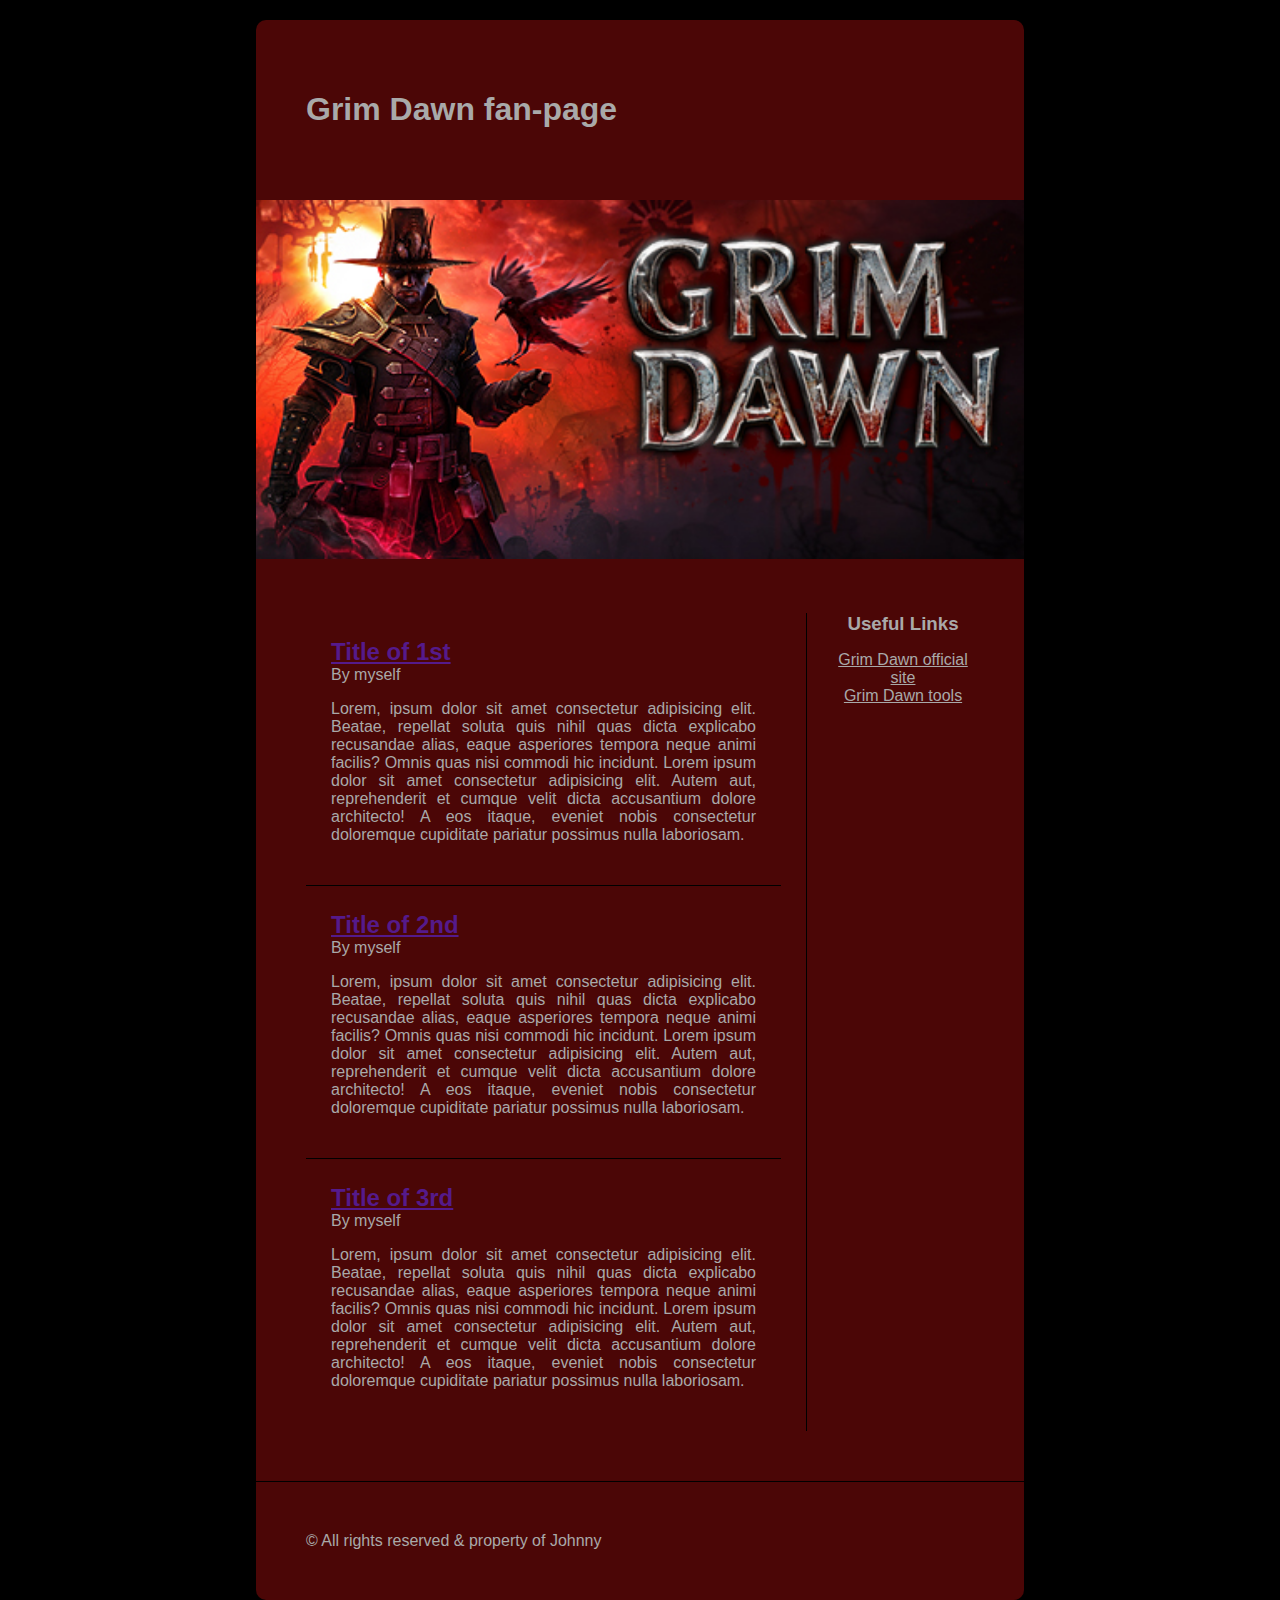
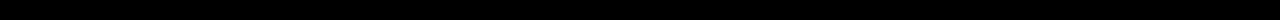
<file: module-1/blog/index.html>
<!DOCTYPE html>
<html lang="en">
<head>
    <meta charset="UTF-8" />
    <meta http-equiv="X-UA-Compatible" content="IE=edge" />
    <meta name="viewport" content="width=device-width, initial-scale=1.0" />
    <link rel="stylesheet" href="./css/style.css" />
    <title>Jan Stepanek's blog</title>
</head>
<body>
    <div class="wrapper">
        <header>
            <div id="logo">
                <h1>Grim Dawn fan-page</h1>
            </div>
        </header>
        <div id="big-image">
            <img width="100%" src="./img/main_image.jpg" alt="Grim dawn logo">
        </div>
        <main>
            <section>
                <article>
                    <h2><a href="">Title of 1st</a></h2>
                    <span>By myself</span>
                    <p>Lorem, ipsum dolor sit amet consectetur adipisicing elit. Beatae, repellat soluta quis nihil quas dicta explicabo recusandae alias, eaque asperiores tempora neque animi facilis? Omnis quas nisi commodi hic incidunt. Lorem ipsum dolor sit amet consectetur adipisicing elit. Autem aut, reprehenderit et cumque velit dicta accusantium dolore architecto! A eos itaque, eveniet nobis consectetur doloremque cupiditate pariatur possimus nulla laboriosam.</p>
                </article>
                <article>
                    <h2><a href="">Title of 2nd</a></h2>
                    <span>By myself</span>
                    <p>Lorem, ipsum dolor sit amet consectetur adipisicing elit. Beatae, repellat soluta quis nihil quas dicta explicabo recusandae alias, eaque asperiores tempora neque animi facilis? Omnis quas nisi commodi hic incidunt. Lorem ipsum dolor sit amet consectetur adipisicing elit. Autem aut, reprehenderit et cumque velit dicta accusantium dolore architecto! A eos itaque, eveniet nobis consectetur doloremque cupiditate pariatur possimus nulla laboriosam.</p>
                </article>
                <article>
                    <h2><a href="">Title of 3rd</a></h2>
                    <span>By myself</span>
                    <p>Lorem, ipsum dolor sit amet consectetur adipisicing elit. Beatae, repellat soluta quis nihil quas dicta explicabo recusandae alias, eaque asperiores tempora neque animi facilis? Omnis quas nisi commodi hic incidunt. Lorem ipsum dolor sit amet consectetur adipisicing elit. Autem aut, reprehenderit et cumque velit dicta accusantium dolore architecto! A eos itaque, eveniet nobis consectetur doloremque cupiditate pariatur possimus nulla laboriosam.</p>
                </article>
            </section>
            <aside>
                <h3>Useful Links</h3>
                <ul>
                    <li>
                        <a href="https://grimdawn.com" target="_blank">Grim Dawn official site</a>
                    </li>
                    <li>
                        <a href="https://www.grimtools.com/" target="_blank">Grim Dawn tools</a>
                    </li>
                </ul>
            </aside>
        </main>
        <footer>
            &copy; All rights reserved & property of Johnny
        </footer>
    </div>
</body>
</html>
</file>
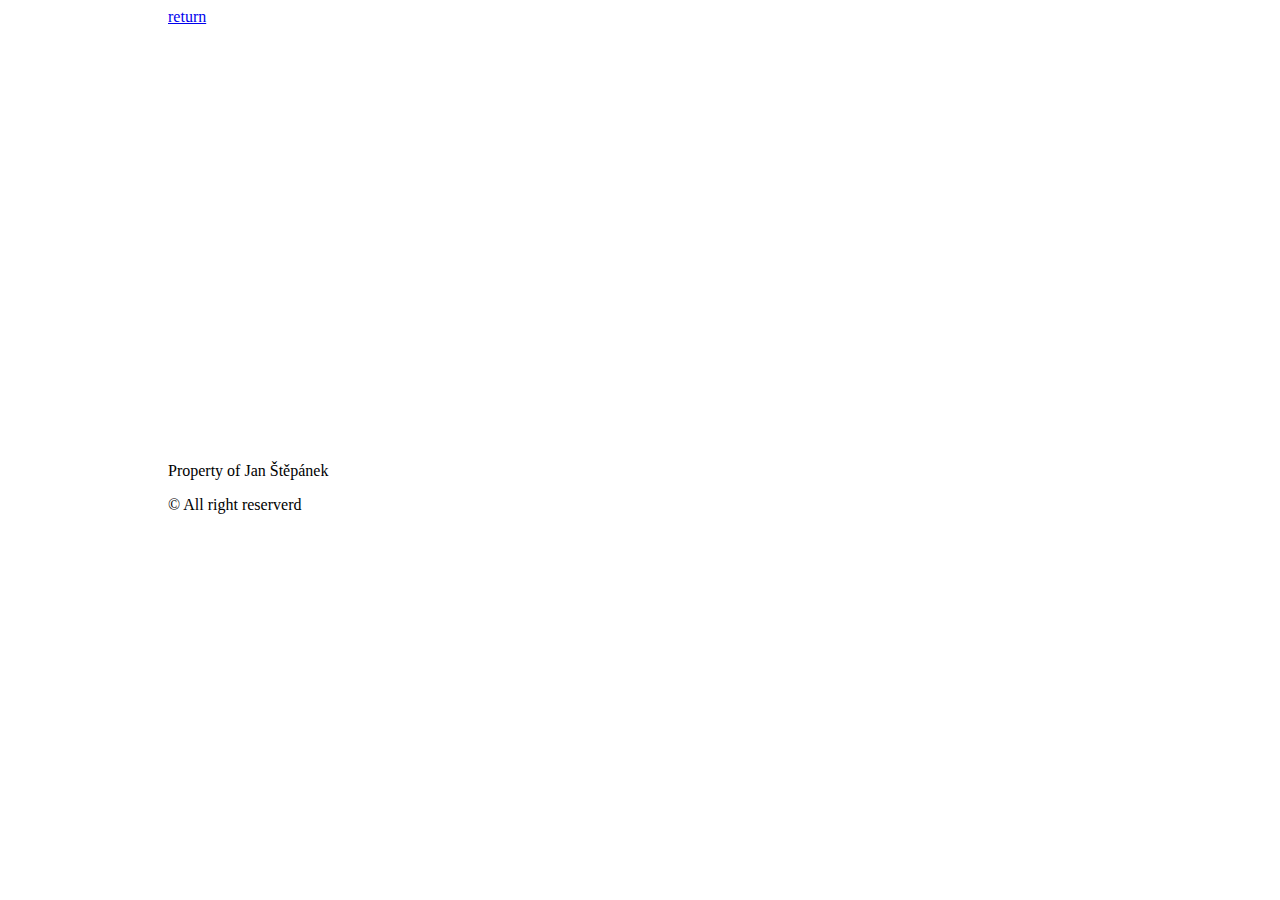
<file: module-1/first-page/about.html>
<!DOCTYPE html>
<html lang="en">
<head>
    <meta charset="UTF-8">
    <meta http-equiv="X-UA-Compatible" content="IE=edge">
    <meta name="viewport" content="width=device-width, initial-scale=1.0">
    <title>About</title>
    <link rel="stylesheet" href="./style/stylesheet.css">
    <link rel="preconnect" href="https://fonts.gstatic.com">
    <link href="https://fonts.googleapis.com/css2?family=Goblin+One&display=swap" rel="stylesheet">
</head>
<body>
    <header>
        <nav>
            <a href="./index.html">return</a>
        </nav>
    </header>
    <main>
        <h1>About</h1>
        <h2>Basic informations</h2>
        <p>My name is Jan Štěpánek and Iam very interested in web technologies and in future I want to create complex web applications. Iam 31 years old and my current job is in the Power plant as system engineer.</p>
        <h2>Hobbies</h2>
        <p>My hobies are mostly around sport and computers. I love soccer, bike and mountain hiking, ice hockey and many more. I love computer games preferably role-playeng ones. </p>
        <h2>Carrer</h2>
        <p>I finish my high school in 2008 on the Secondary School of Applied Cybernetics in Hradec Králové, then a start my first job in the CCS Group as a computer technician. My next job was in international company named Foxconn as IT Helpdesk, my job was to provide a neccesary help to end users with they common problems. After few years I move inside the company to the Network Administrators team and learn some inmportant things in computer networking, but the salary of this job was too low so i decided to change my job to some wierd job for a IT guy. I started next job in the power plant as machine operator and learn some useful skills like how the electricity is made and some stuff around physics. </p>
    </main>
    <footer>
        <p>Property of Jan Štěpánek</p>
        <p>&copy;&Tab;All right reserverd</p>
    </footer>
</body>
</html>
</file>
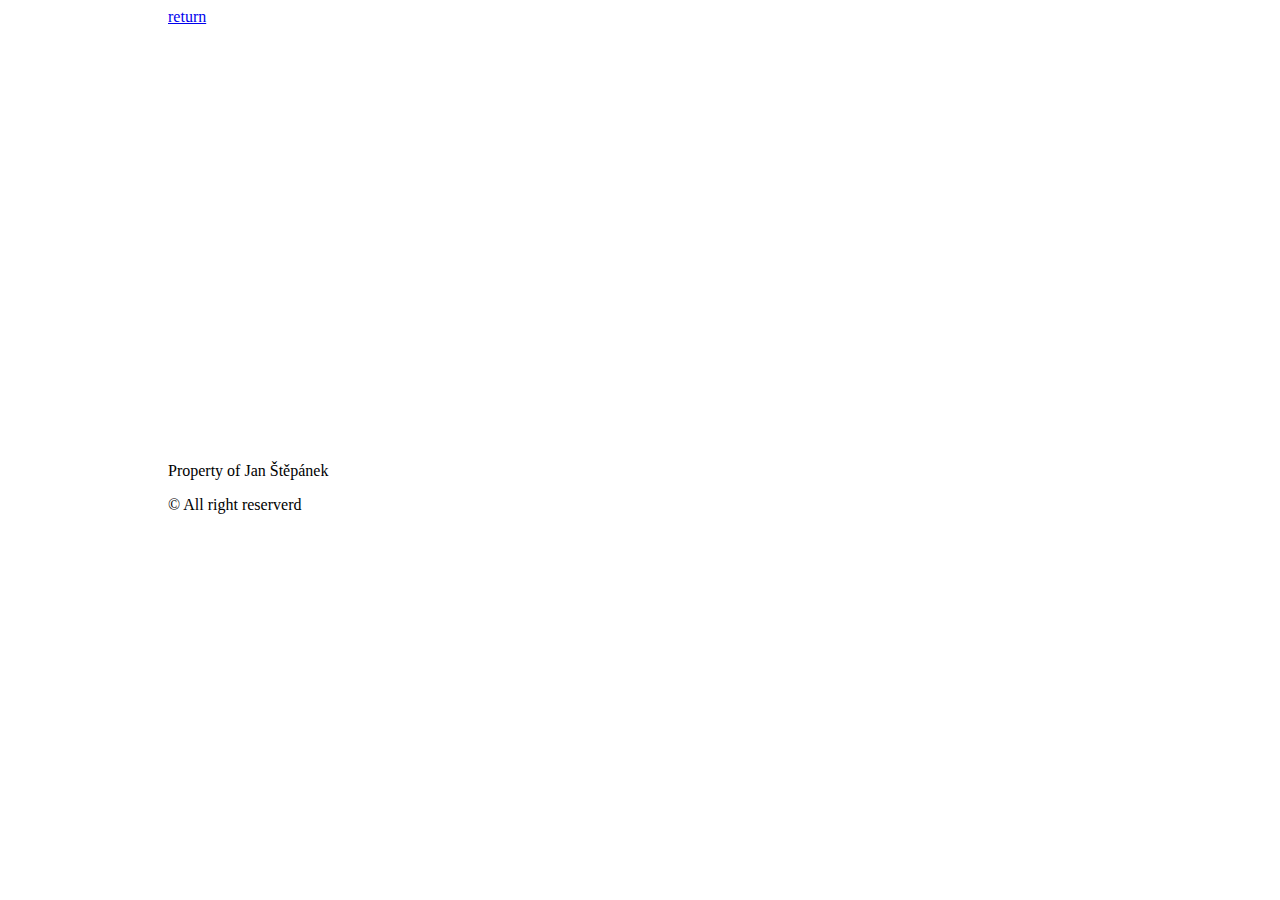
<file: module-1/first-page/contact.html>
<!DOCTYPE html>
<html lang="en">
<head>
    <meta charset="UTF-8">
    <meta http-equiv="X-UA-Compatible" content="IE=edge">
    <meta name="viewport" content="width=device-width, initial-scale=1.0">
    <title>Contact</title>
    <link rel="stylesheet" href="./style/stylesheet.css">
    <link rel="preconnect" href="https://fonts.gstatic.com">
    <link href="https://fonts.googleapis.com/css2?family=Goblin+One&display=swap" rel="stylesheet">
</head>
<body>
    <header>
        <nav>
            <a href="./index.html">return</a>
        </nav>
    </header>
    <main>
        <h1>Contact informations</h1>
        <p>Name: Jan Štěpánek</p>
        <p>Phone: 725 823 714</p>
        <p>Email: jstepanek30@gmail.com</p>
    </main>
    <footer>
        <p>Property of Jan Štěpánek</p>
        <p>&copy;&Tab;All right reserverd</p>
    </footer>
</body>
</html>
</file>
<file: module-1/blog/css/style.css>
* {
    box-sizing: border-box;
}
h2,h3 {
    margin: 0;
}
body {
    background-color:rgb(0, 0, 0);
    margin: 20px 0;
    font-family: sans-serif;
}
.wrapper{
    width: 60%;
    margin: 0 auto;
    background-color:rgb(75, 6, 6);
    border-radius: 10px;
    color: darkgray;
}
header {
    padding: 50px;
}
main{
    padding: 50px;
    overflow: hidden;
}
section {
    float: left;
    width: 75%;
    border-right: 1px solid black;
    padding-right: 25px;
}
aside {
    float: right;
    width: 25%;
    padding-left:25px;
    text-align: center;
}
aside ul {
    list-style: none;
    padding: 0;
}
aside ul li a {
    color: darkgray;
}
footer{
    clear: both;
    padding: 50px;
    border-top: 1px solid black;
}
article  {
    text-align: justify;
    padding: 25px;
    border-bottom: 1px solid black;
}
article:last-child{
    border: none;
}
</file>
<file: module-1/first-page/style/stylesheet.css>
html {
    width: 75%;
    margin: auto;
    box-sizing: border-box;
}
main {
    
    
    border: 5px solid ;
    padding: 5px;
    color:rgb(139, 20, 207);
    background-color: cyan;
    height: 400px;
    
    visibility: collapse;
}
.link {
    display: inline-block;
    border: 1px solid black;
    background-color: darkcyan;
    width: 150px;
    height: 150px;

}
</file>
